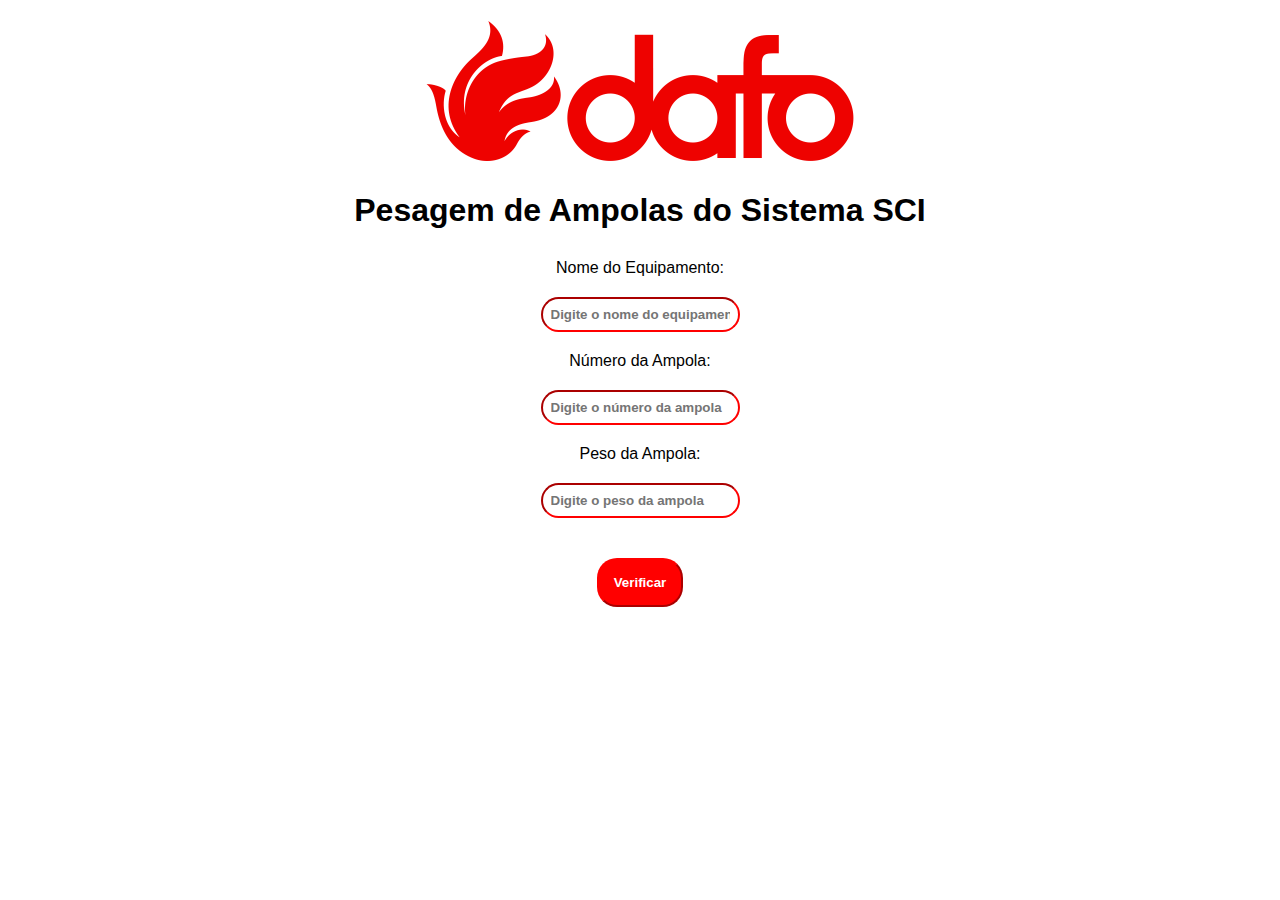
<file: index.html>
<!DOCTYPE html>
<html lang="pt-BR">
<head>
    <meta charset="UTF-8">
    <meta name="viewport" content="width=device-width, initial-scale=1.0">
    <title>Verificação de Equipamentos e Ampolas</title>
    <style>
        *{
            margin: 0;
            padding: 0;
        }
        .img{
            display: flex;
            justify-content: center;
        }
        body {
            font-family: Arial, sans-serif;
            margin: 20px;
        }

        body h1{
            text-align: center;
            margin: 30px;
        }

        body div{
            text-align: center;
            
        }
        input, button {
            display: block;
            margin: 10px 0;
            border-radius: 20px;
            padding: 8px;
            font-weight: 700;
            border-color: red;
            margin: 20px;
        }
        .mover button{
            background-color: red;
            color: white;
            padding: 15px;
            cursor: pointer;
        }
        .mover{
            display: flex;
            justify-content: center;
        }
        .result {
            margin-top: 20px;
        }
        .success {
            color: green;
        }
        .error {
            color: red;
        }
        @media screen and (max-width: 768px){
            .img{
                width: 40%;
                flex-direction: column;
                margin-left: 30%;
                
            }
        }
    </style>
</head>
<header>
    <div class="img">
    <img src="imagens/Logo-Dafo-dobro-tamanho.png" alt="">
    </div>
</header>
<body>
    <h1>Pesagem de Ampolas do Sistema SCI</h1>
    
    <div>
        <label for="equipamento">Nome do Equipamento:</label>
        <div class="mover"><input type="text" id="equipamento" placeholder="Digite o nome do equipamento"></div>
    </div>
    
    <div>
        <label for="ampola">Número da Ampola:</label>
        <div class="mover"><input type="text" id="ampola" placeholder="Digite o número da ampola"></div>
    </div>
    
    <div>
        <label for="peso">Peso da Ampola:</label>
        <div class="mover"><input type="number" id="peso" placeholder="Digite o peso da ampola"></div>
        <div class="mover"><button onclick="verificar()">Verificar</button></div>
    </div>
    
    <div class="result" id="resultado"></div>
    
    <script>
        // Dados de exemplo
        const equipamentos = {
            "Equipamento1": {
                "Ampola1": 310,
                "Ampola2": 12,
                "Ampola3": 14
            },
            "Equipamento2": {
                "Ampola1": 310,
                "Ampola2": 12,
                "Ampola3": 14
            },
            "Equipamento3": {
                "Ampola1": 310,
                "Ampola2": 12,
                "Ampola3": 14
            },
        };
        
        function verificar() {
            const equipamento = document.getElementById('equipamento').value;
            const ampola = document.getElementById('ampola').value;
            const peso = parseFloat(document.getElementById('peso').value);
            const resultado = document.getElementById('resultado');
            
            if (equipamentos[equipamento] && equipamentos[equipamento][ampola] !== undefined) {
                const pesoPermitido = equipamentos[equipamento][ampola];
                if (peso >= 310 && peso <= 320) {
                    if (peso === pesoPermitido) {
                        resultado.textContent = "Ampola identificada e peso correto.";
                        resultado.className = "result success";
                    } else {
                        resultado.textContent = `Ampola identificada, mas o peso esperado é ${pesoPermitido} gramas.`;
                        resultado.className = "result error";
                    }
                } else {
                    resultado.textContent = "Peso fora do intervalo permitido (8-14 gramas).";
                    resultado.className = "result error";
                }
            } else {
                resultado.textContent = "Equipamento ou ampola não cadastrados.";
                resultado.className = "result error";
            }
        }

    </script>
</body>
</html>
</file>
